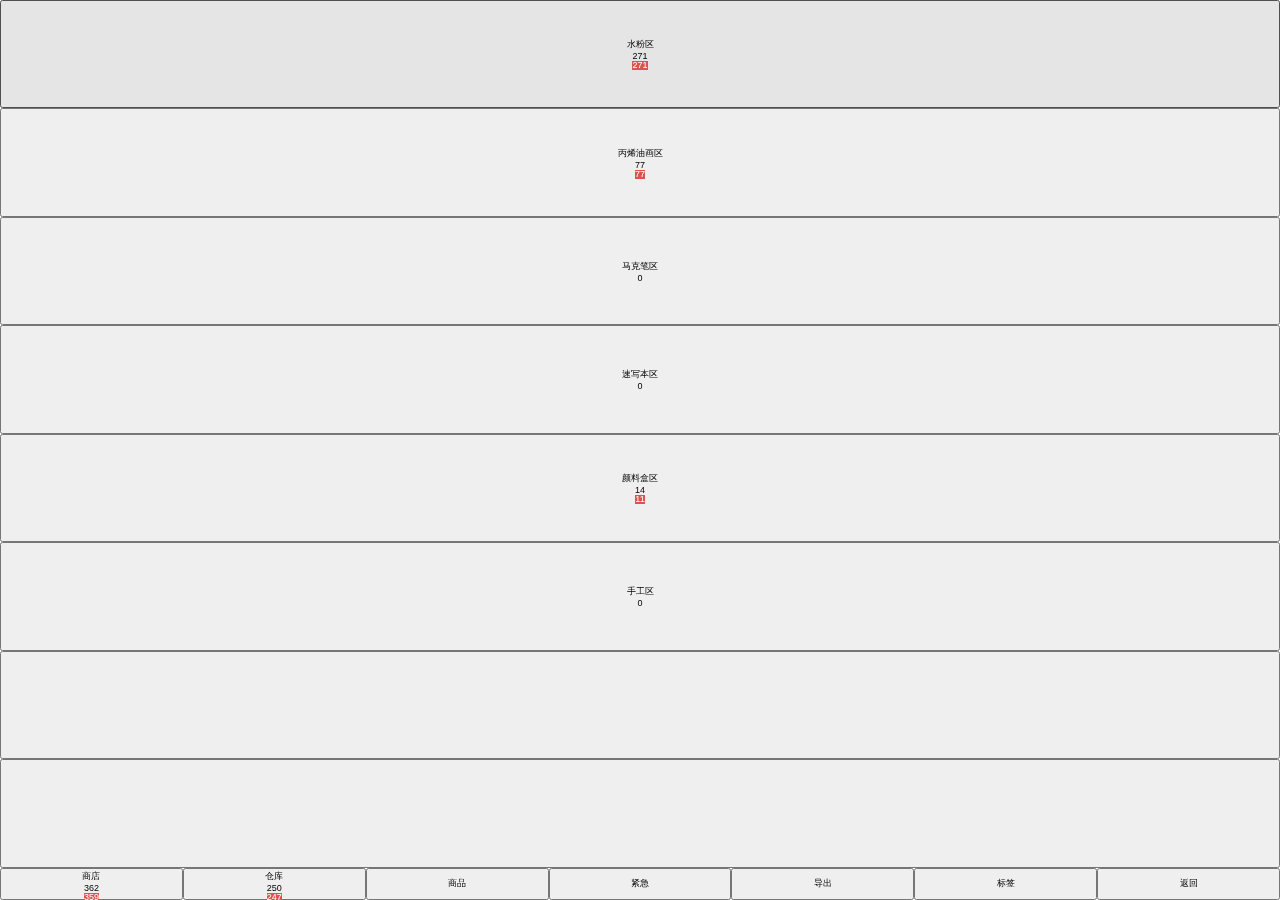
<file: index.html>
<html manifest="sjf.manifest">
<head>
<meta charset="utf-8">
<meta name="viewport" content="width=device-width, initial-scale=1">
<link rel="stylesheet" href="sjf.css">
<script async src="sjf.js"></script>
</head>
<body onbeforeunload="return '退出'"">
  <div id="top"></div>
  <div id="bottom">
    <button id="store">商店<br>
    <span id="store_num1"></span><br>
    <span id="store_num2"></span>
    </button>
    <button id="depot">仓库<br>
    <span id="depot_num1"></span><br>
    <span id="depot_num2"></span>
    </button>
    <button id="product">商品</button>
    <button id="urgent">紧急<br>
    <span id="urgent_num"></span></button>
    <button id="export">导出</button>
    <button id="label">标签<br>
    <span id="label_num"></span></button>
    <button id="back">返回</button>
  </div>
  <div id="change"></div>
</body>
</html>
</file>
<file: sjf.css>
* {
  margin: 0;
  padding: 0;
  font-size:xx-small;
}

body {
  display: flex;
  flex-flow: column;
}

.full_screen{
  display: none;
  position: fixed;
  top: 0px;
  bottom:0px;
  left: 0px;
  width:100%;
}

.top {
  display: none;
  position: fixed;
  top: 0px;
  bottom:3.6em;
  left: 0px;
  width: 100%;
}

.has_outline{
  outline-color:invert;
  outline-style:dotted;
}

.has_no_outline{
  outline-style:none;
}
.bottom {
  display: none;
  position: fixed;
  bottom: 0;
  height:3.6em;
  left:0px;
  width: 100%;
  flex-flow: row;
}

.set {
  color: #fff;
  background-color: #dd524d;
  display: inline-block;
  line-height: 1;
  border-radius: 0px;
  padding: 0px 0px;
}

.set_not {
  display: none;
}

.remain{
  background-color:none;
  color:none;
}
.remain_not {
  background-color: rgb(0,0,0);
  color:rgb(255,255,255);
}

#store {
  flex: 1;
}

#depot {
  flex: 1;
}
#product {
  flex: 1;
}

#urgent {
  flex: 1;
}

#label {
  flex: 1;
}
#export {
  flex: 1;
}
#back {
  flex: 1;
}
</file>
